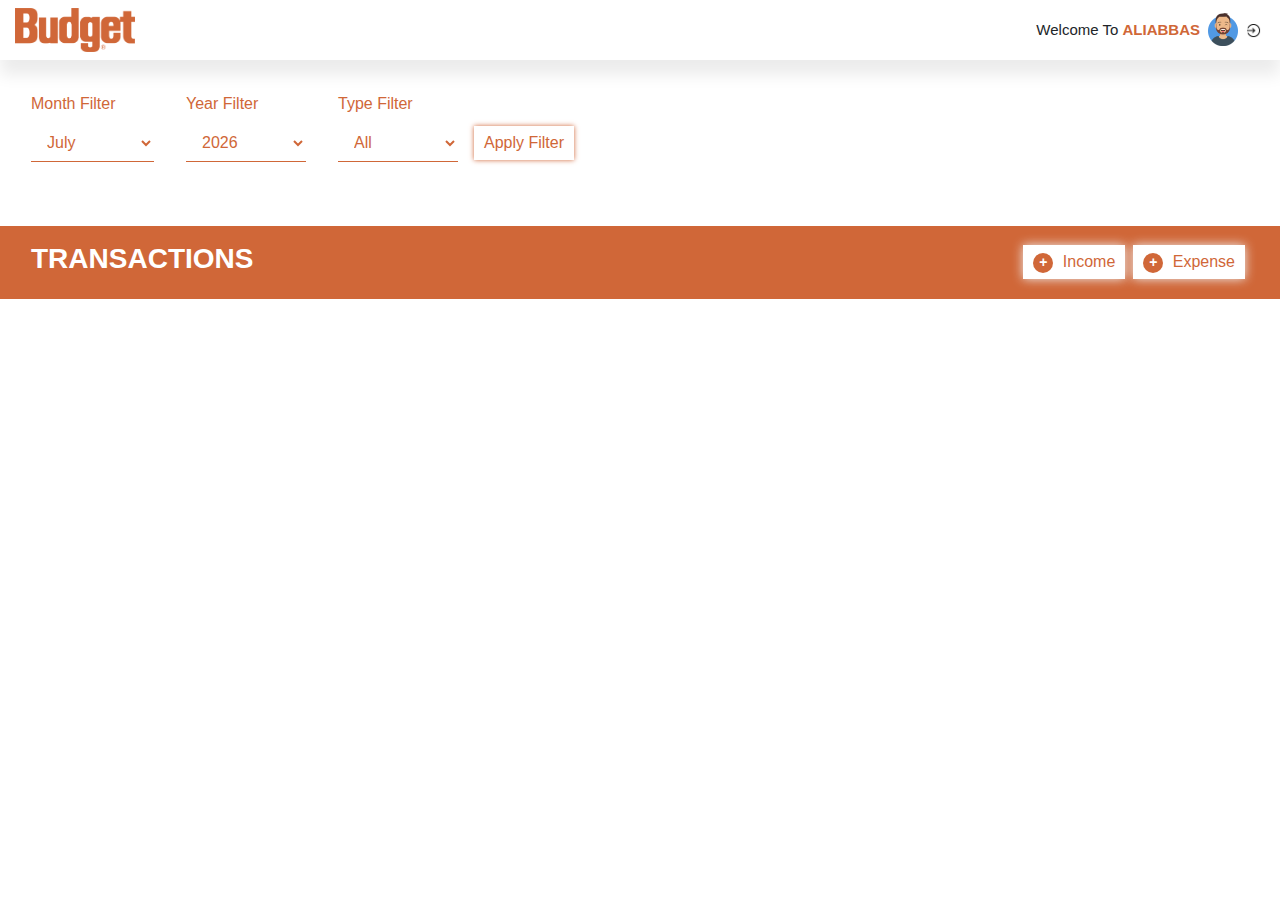
<file: src/transaction/transaction.html>
<!doctype html>
<html lang="en">
  <head>
    <!-- Required meta tags -->
    <meta charset="utf-8">
    <meta name="viewport" content="width=device-width, initial-scale=1, shrink-to-fit=no">

    <!-- Bootstrap CSS -->
    <link rel="stylesheet" href="https://stackpath.bootstrapcdn.com/font-awesome/4.7.0/css/font-awesome.min.css">
    <link rel="stylesheet" href="https://stackpath.bootstrapcdn.com/bootstrap/4.4.1/css/bootstrap.min.css">
    <link rel="stylesheet" href="../../assets/styles/css/style.css">
    <title>Transactions</title>
  </head>
  <body>
    <!-- Header Start -->
      <header>
        <div class="container-fluid">
          <div class="row">
            <div class="col-md-12 py-2 d-inline-flex flex-wrap justify-content-between align-items-center">
<!--               <div class="menu">
                <span class="fa fa-toggle"></span>
              </div> -->
              <div class="logo">
                <a href=":;"><img src="../../assets/images/logo.png" alt="logo"></a>
              </div>
              <div class="user-panel">
                <ul class="list-unstyled m-0 d-flex justify-content-between align-items-center">
                  <li id="welcome-user" class="mx-1">
                    <p class="d-inline-block m-0">Welcome to <span id="user-name">AliAbbas</span></p>
                  </li>
                  <li id="user-img" class="mx-1">
                    <span><img width="30px" src="../../assets/images/user-avatar.png" alt="avatar"></span>
                  </li>
                  <li id="logout" class="mx-1">
                    <span><img width="15px" src="../../assets/images/login.png" alt=""></span>
                  </li>
                </ul>
              </div>
            </div>
          </div>
        </div>
      </header>
    <!-- Header Start -->  

    <!-- Filter bar -->
    <section class="filter-sec my-3 py-3">
      <div class="container-fluid">
        <div class="row">
          <div class="col-md-12">
            <div class="d-flex flex-wrap justify-content-start align-items-center mb-3">
              <div class="filter px-3 form-group">
                <label class="filter-title">Month Filter</label>
                <select name="month" id="month_filter" class="form-control">
                </select>
              </div>
              <div class="filter px-3 form-group">
                <label class="filter-title">Year Filter</label>
                <select name="year" id="year_filter" class="form-control">
                </select>
              </div>
              <div class="filter px-3 form-group">
                <label class="filter-title">Type Filter</label>
                <select name="type" id="type_filter" class="form-control">
                  <option value="all">All</option>
                  <option value="income">Income</option>
                  <option value="expense">Expense</option>
                </select>
              </div>              
              <div class="filter-btn my-3 pt-3">
                <input type="submit" onclick="applyFilter();" class="btn btn-primary" value="Apply Filter">
              </div>
            </div>
          </div>
        </div>
      </div>
    </section>
    <!-- Filter bar -->
    
    <section class="transactions-sec">
      <div class="transaction-header p-3 d-flex flex-wrap justify-content-between align-items-center">
        <div class="col-md-4">
          <h3>Transactions</h3>
        </div>
        <div class="col-md-4 d-flex flex-wrap justify-content-end align-items-center">
          <button id="add_income" onclick="toggleIncome();" class="add-btn mx-1"><span>+</span> Income</button>
          <button id="add_expense" onclick="toggleExpense();" class="add-btn mx-1"><span>+</span> Expense</button>          
        </div>
      </div>
      <div id="income-expense-forms" class="income-expense-forms">
        <div class="container-fluid">
          <div class="row">
            <div class="col-md-12">
              <div id="income_form" class="form-box my-3">
                <span id="close-income" class="close-form" onclick="closeForm(event);"> x </span>
                <h3 class="text-center">Add Income</h3>
                <form id="income" action="">
                  <div class="d-flex flex-wrap justify-content-between">                  
                    <div class="form-group col-md-4">
                      <label for="income_amount">Amount</label>
                      <input type="number" class="form-control" id="income_amount">
                    </div>
                    <div class="form-group col-md-4">
                      <label for="income_date">Date</label>
                      <input type="text" class="form-control" id="income_date">
                    </div>
                    <div class="form-group col-md-4">
                      <label for="income_category">Category</label>
                      <input type="text" class="form-control" id="income_category">
                    </div>  
                    <div class="form-group col-sm-12">
                      <label for="income_decript">Description</label>
                      <textarea type="text" class="form-control" id="income_decript" cols="30" rows="3"></textarea>
                    </div>                                                      
                  </div>
                  <div class="col-12">
                    <button type="submit" class="btn btn-primary"> + Add Income</button>
                  </div>
                </form>
              </div>
              <div id="expense_form" class="form-box my-3">
                <span id="close-expense" class="close-form" onclick="closeForm(event);"> x </span>
                <h3 class="text-center">Add Expense</h3>
                <form id="expense" action="">
                  <div class="d-flex flex-wrap justify-content-between">                  
                    <div class="form-group col-md-4">
                      <label for="expense_amount">Amount</label>
                      <input type="number" class="form-control" id="expense_amount">
                    </div>
                    <div class="form-group col-md-4">
                      <label for="expense_date">Date</label>
                      <input type="text" class="form-control" id="expense_date">
                    </div>
                    <div class="form-group col-md-4">
                      <label for="expense_category">Category</label>
                      <input type="text" class="form-control" id="expense_category">
                    </div>  
                    <div class="form-group col-sm-12">
                      <label for="expense_decript">Description</label>
                      <textarea type="text" class="form-control" id="expense_decript" cols="30" rows="3"></textarea>
                    </div>                                                      
                  </div>
                  <div class="col-12">
                    <button type="submit" class="btn btn-primary"> + Add Expense</button>
                  </div>
                </form>
              </div>              
            </div>
          </div>
        </div>
      </div>
    </section>




    <!-- Optional JavaScript -->
    <!-- jQuery first, then Popper.js, then Bootstrap JS -->
    <script src="../../assets/js/jquery-3.4.1.slim.min.js"></script>
    <script src="../../assets/js/bootstrap.min.js"></script>
    <script src="../../assets/js/transaction.js"></script>
    <script src="../../assets/js/custom.js"></script>
  </body>
</html>
</file>
<file: assets/styles/css/style.css>
input:focus, select:focus {
  box-shadow: none !important;
}

/*Header style start*/
header {
  box-shadow: 0 15px 15px #ececec;
}
header .logo img {
  width: 120px;
}
header .user-panel #welcome-user p {
  font-size: 15px;
  font-weight: 300;
  text-transform: capitalize;
}
header .user-panel #welcome-user p span {
  color: #d06738;
  text-transform: uppercase;
  font-weight: 600;
  font-size: 15px;
}

/*Header style end*/
/* Filter style */
.filter-sec .filter label {
  color: #d06738;
  text-transform: capitalize;
}
.filter-sec .filter select {
  min-width: 120px;
  color: #d06738;
  border-radius: 0px;
  border: none;
  border-bottom: 1px solid #d06738;
}
.filter-sec .filter-btn input[type=submit] {
  background: #ffffff;
  box-shadow: 0 0 5px #d06738;
  border: none;
  border-radius: 0px;
  padding: 5px 10px;
  color: #d06738;
}

/* transaction listing*/
.transactions-sec .transaction-header {
  background: #d06738;
}
.transactions-sec .transaction-header h3 {
  text-transform: uppercase;
  font-weight: 900;
  color: #ffffff;
}
.transactions-sec .transaction-header .add-btn {
  background: #ffffff;
  box-shadow: 0 0 10px #eeeeee;
  border: none;
  padding: 5px 10px;
  color: #d06738;
}
.transactions-sec .transaction-header .add-btn span {
  font-size: 14px;
  font-weight: 900;
  border-radius: 50%;
  background: #d06738;
  color: #fff;
  width: 20px;
  height: 20px;
  display: inline-flex;
  align-items: center;
  justify-content: center;
  margin-right: 5px;
}
.transactions-sec .transaction-header .add-btn:focus {
  outline: none;
  border: none;
}
.transactions-sec .income-expense-forms {
  padding: 15px;
  display: none;
  transition: 0.5 all;
}
.transactions-sec .income-expense-forms .form-box {
  padding: 15px;
  background: #ffffff;
  box-shadow: 0 0 10px #adadad;
  display: none;
}
.transactions-sec .income-expense-forms .form-box h3 {
  color: #d06738;
  margin: 15px auto;
}
.transactions-sec .income-expense-forms .form-box form label {
  color: #d06738;
  text-transform: capitalize;
}
.transactions-sec .income-expense-forms .form-box form input, .transactions-sec .income-expense-forms .form-box form select, .transactions-sec .income-expense-forms .form-box form textarea {
  min-width: 120px;
  color: #d06738;
  border-radius: 0px;
  border: none;
  border-bottom: 1px solid #d06738;
}
.transactions-sec .income-expense-forms .form-box form button[type=submit] {
  background: #ffffff;
  box-shadow: 0 0 5px #d06738;
  border: none;
  border-radius: 0px;
  padding: 5px 10px;
  color: #d06738;
}
.transactions-sec .income-expense-forms .form-box.show {
  display: block;
  transition: 0.5 all;
}
.transactions-sec .income-expense-forms .form-box .close-form {
  position: absolute;
  right: 15px;
  font-size: 14px;
  font-weight: 900;
  border-radius: 50%;
  background: #d06738;
  color: #fff;
  width: 20px;
  height: 20px;
  display: inline-flex;
  align-items: center;
  justify-content: center;
  margin-right: 5px;
  cursor: pointer;
  z-index: 999999;
}
.transactions-sec .income-expense-forms.show {
  display: block;
  transition: 0.5 all;
}

/*# sourceMappingURL=style.css.map */
</file>
